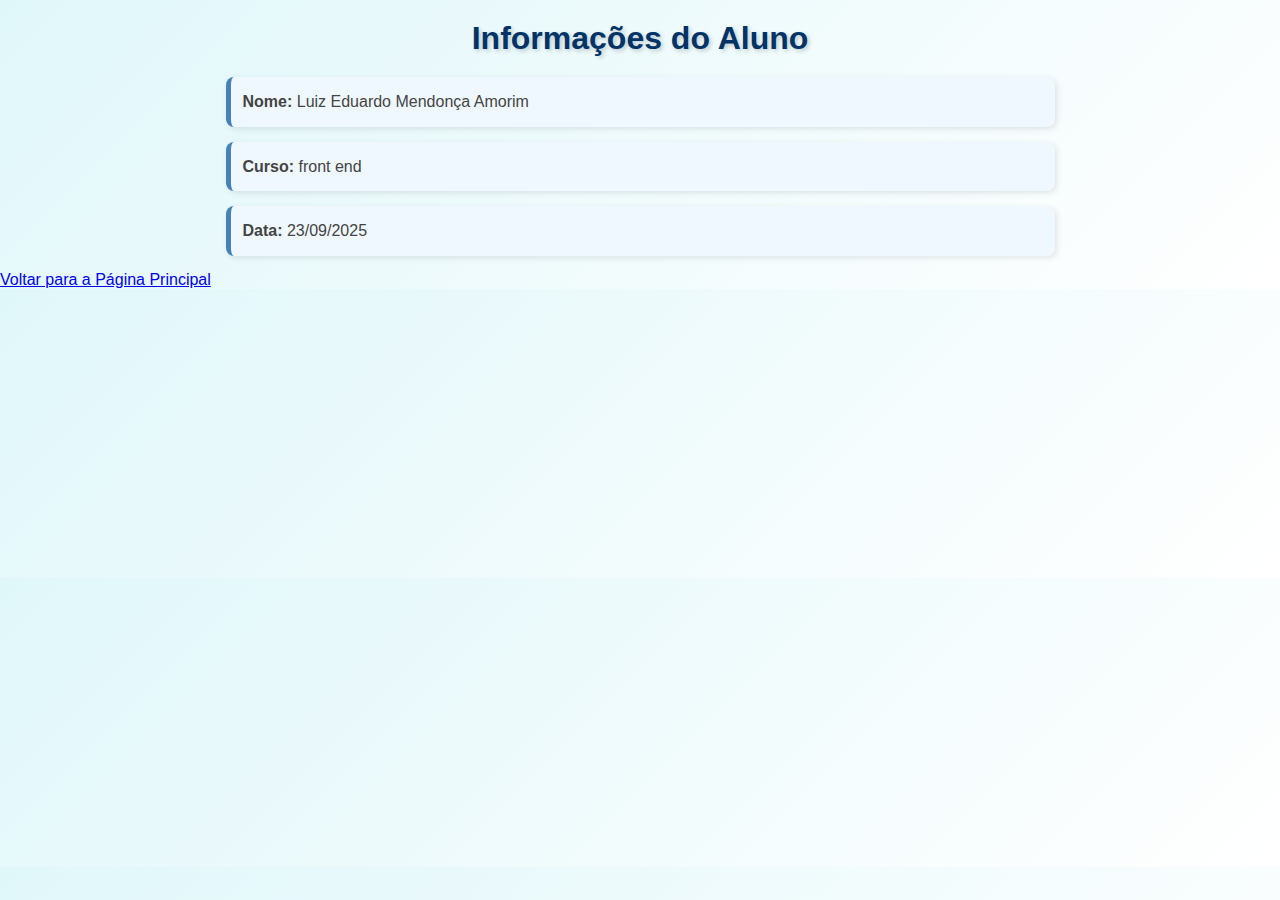
<file: aluno.html>
<!DOCTYPE html>
<html lang="pt-BR">
<head>
    <meta charset="UTF-8">
    <meta name="viewport" content="width=device-width, initial-scale=1.0">
    <title>Sobre o Aluno</title>
    <link rel="stylesheet" href="style.css">
</head>
<body>
    <h1>Informações do Aluno</h1>
    <p><strong>Nome:</strong> Luiz Eduardo Mendonça Amorim</p>
    <p><strong>Curso:</strong> front end</p>
    <p><strong>Data:</strong> 23/09/2025</p>

    <a href="index.html">Voltar para a Página Principal</a>
</body>
</html>
</file>
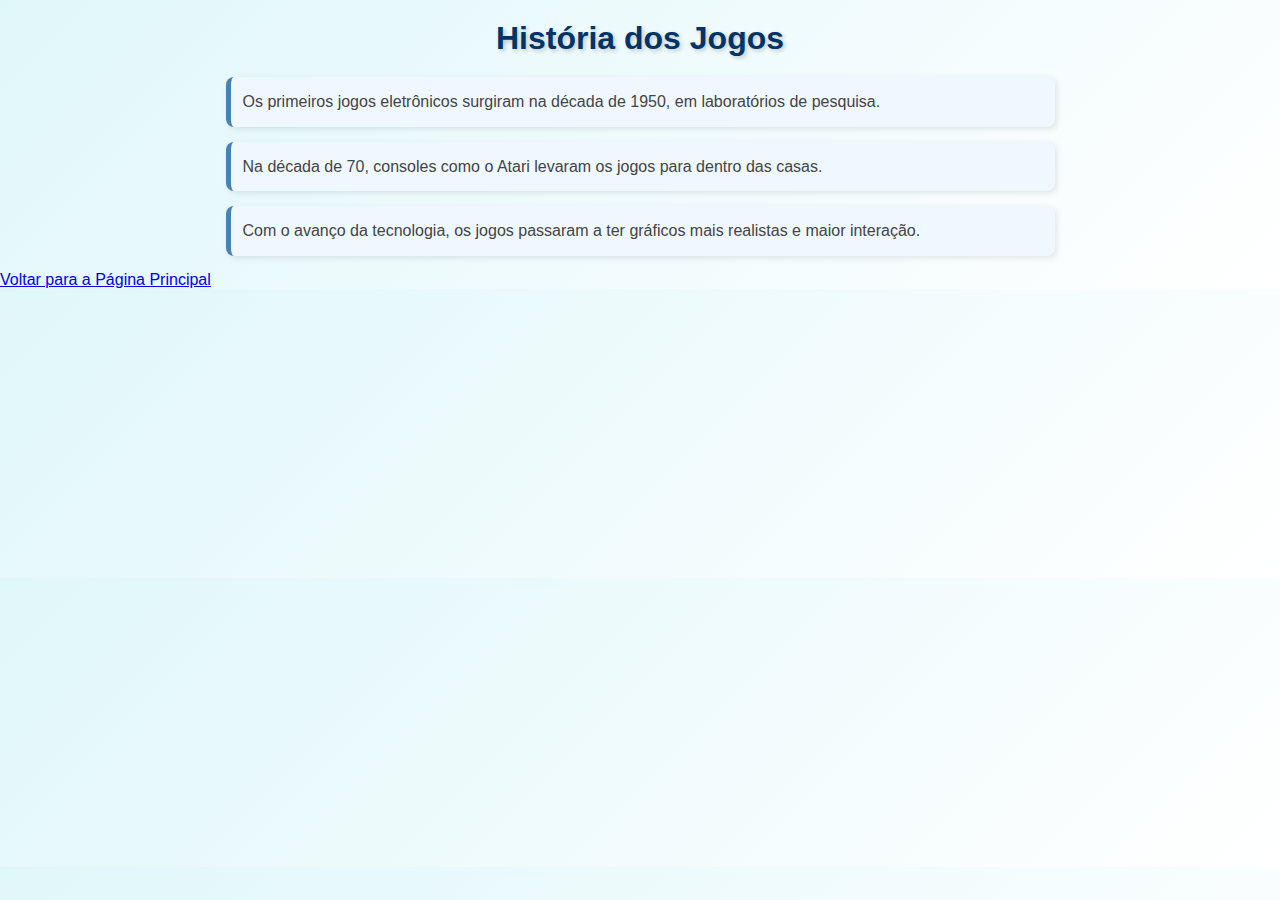
<file: pagina2.html>
<!DOCTYPE html>
<html lang="pt-BR">
<head>
    <meta charset="UTF-8">
    <meta name="viewport" content="width=device-width, initial-scale=1.0">
    <title>História dos Jogos</title>
    <link rel="stylesheet" href="style.css">
</head>
<body>
    <h1>História dos Jogos</h1>
    <p>Os primeiros jogos eletrônicos surgiram na década de 1950, em laboratórios de pesquisa.</p>
    <p>Na década de 70, consoles como o Atari levaram os jogos para dentro das casas.</p>
    <p>Com o avanço da tecnologia, os jogos passaram a ter gráficos mais realistas e maior interação.</p>

    <a href="index.html">Voltar para a Página Principal</a>
</body>
</html>
</file>
<file: style.css>
/* Estilo global */
body {
    font-family: "Verdana", sans-serif;
    margin: 0;
    padding: 0;
    background: linear-gradient(135deg, #e0f7fa, #ffffff); /* Fundo com gradiente */
    color: #ffffff;
}


.titulo-principal {
    font-size: 3em;
    text-align: center;
    text-transform: uppercase;
    background: linear-gradient(90deg, #000000, #ffffff, #00ccff, #000000);
    -webkit-background-clip: text;
    -webkit-text-fill-color: transparent;
    font-weight: 900;
    letter-spacing: 3px;
    text-shadow: 2px 2px 6px rgba(0,0,0,0.4);
    animation: brilho 5s linear infinite;
}

/* Animação suave de brilho */
@keyframes brilho {
    0% { filter: drop-shadow(0 0 5px #000000); }
    50% { filter: drop-shadow(0 0 20px #000000); }
    100% { filter: drop-shadow(0 0 5px #000000); }
}




/* Faixa superior com logo e título */
header .topo {
    display: flex;
    align-items: center;
    justify-content: center;
    gap: 15px;
    background: linear-gradient(135deg, #ffffff, #2f00ff, #ffffff);
    color: white;
    padding: 18px 20px;
    border-bottom: 3px solid #ffffff;
}

header .topo h1 {
    margin: 0;
    font-size: 2.3em;
    text-transform: uppercase;
    letter-spacing: 2px;
    text-shadow: 2px 2px 6px rgba(0,0,0,0.4);
    
}

header .logo {
    width: 55px;
    height: 55px;
    filter: drop-shadow(2px 2px 4px rgba(0,0,0,0.5));
    transition: transform 0.3s ease;
}
header .logo:hover {
    transform: rotate(-10deg) scale(1.1); /* Efeito divertido */
}

/* Barra de navegação */
nav {
    background: #001933;
    text-align: center;
    padding: 12px 0;
}

nav a {
    text-decoration: none;
    margin: 0 20px;
    color: #ffffff;
    font-weight: bold;
    font-size: 1.1em;
    padding: 8px 16px;
    border-radius: 6px;
    transition: all 0.3s ease;
}

nav a:hover {
    background: #ffffff;
    color: #001933;
    box-shadow: 0 4px 12px rgba(0,0,0,0.4);
    transform: translateY(-2px);
}




/* Títulos */
h1, h2, h3 {
    color: #003366;
    text-align: center;
    margin: 20px 0;
    text-shadow: 2px 2px 4px rgba(0,0,0,0.2); /* Sombra no texto */
}

/* Parágrafos */
p {
    color: #444;
    line-height: 1.6;
    margin: 15px auto;
    padding: 12px;
    max-width: 800px;
    border-left: 5px solid #4682b4;
    background: #f0f8ff;
    border-radius: 8px;
    box-shadow: 2px 2px 6px rgba(0,0,0,0.1);
    transition: transform 0.3s, background 0.3s;
}
p:hover {
    transform: translateX(5px); /* Move levemente ao passar o mouse */
    background: #e0f0ff;
}

/* Imagens */
img {
    margin: 15px;
    border: 4px solid #4682b4;
    border-radius: 12px;
    box-shadow: 0 6px 15px rgba(0,0,0,0.3);
    transition: transform 0.4s, box-shadow 0.4s;
}

.imagens {
    text-align: center;   
}

.imagens img {
    display: inline-block;
}

img:hover {
    transform: scale(1.08); /* Zoom suave */
    box-shadow: 0 12px 25px rgba(0,0,0,0.5);
}

/* Vídeo */
iframe {
    display: block;
    margin: 30px auto;
    border: 5px solid #003366;
    border-radius: 12px;
    box-shadow: 0 8px 20px rgba(0,0,0,0.3);
}

/* Rodapé */
footer {
    background: #003366;
    color: white;
    text-align: center;
    padding: 15px;
    margin-top: 40px;
    font-size: 14px;
    letter-spacing: 1px;
    box-shadow: 0 -4px 10px rgba(0,0,0,0.2);
}
</file>
